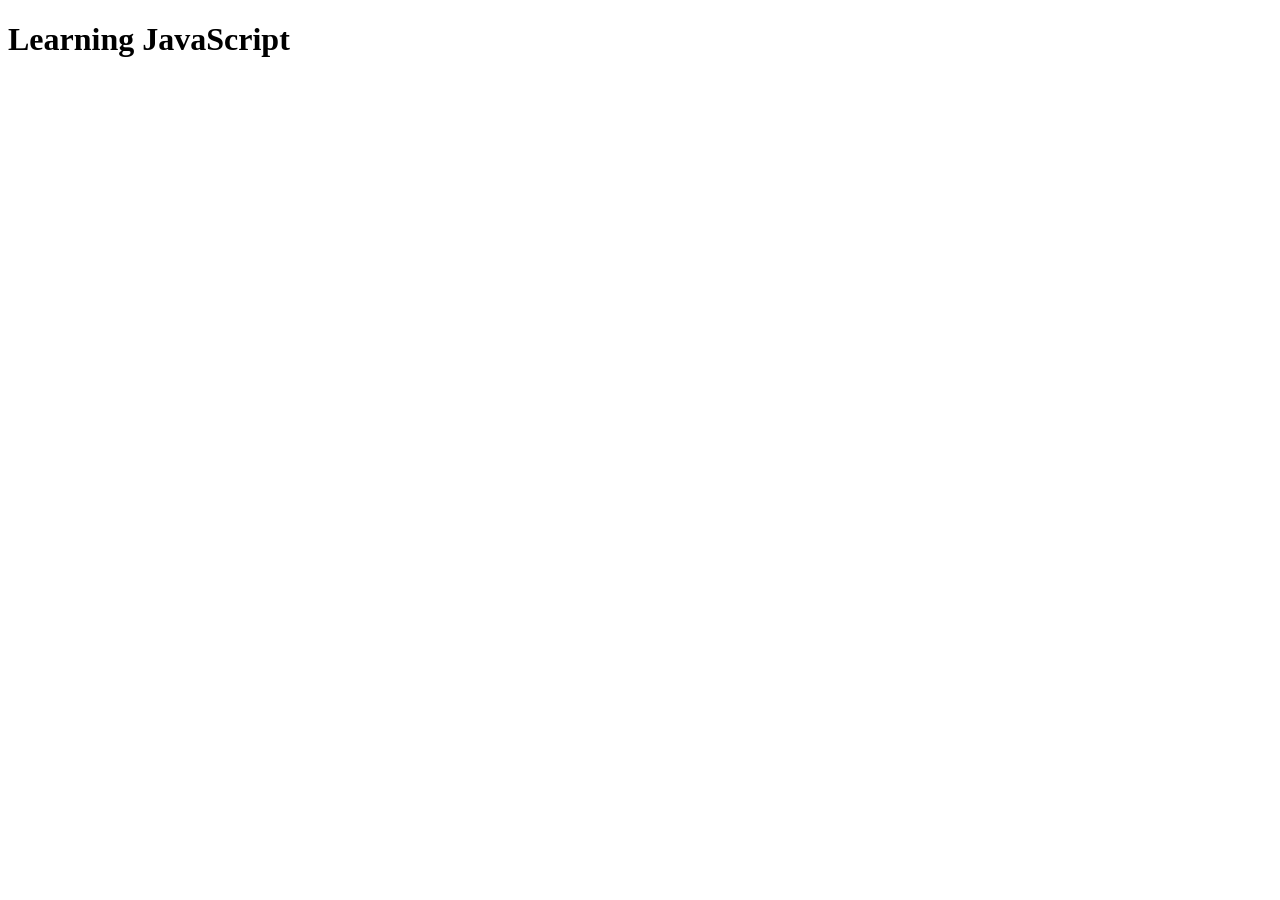
<file: ex00/index.html>
<!DOCTYPE html>
<html lang="en">
<head>
    <meta charset="UTF-8">
    <meta name="viewport" content="width=device-width, initial-scale=1.0">
    <title>JavaScript Basics</title>
    <!-- defer:execute the script after the html is parsed -->
    <script src="script.js" defer></script>
</head>
<body>
    <h1>Learning JavaScript</h1>
</body>
</html>
</file>
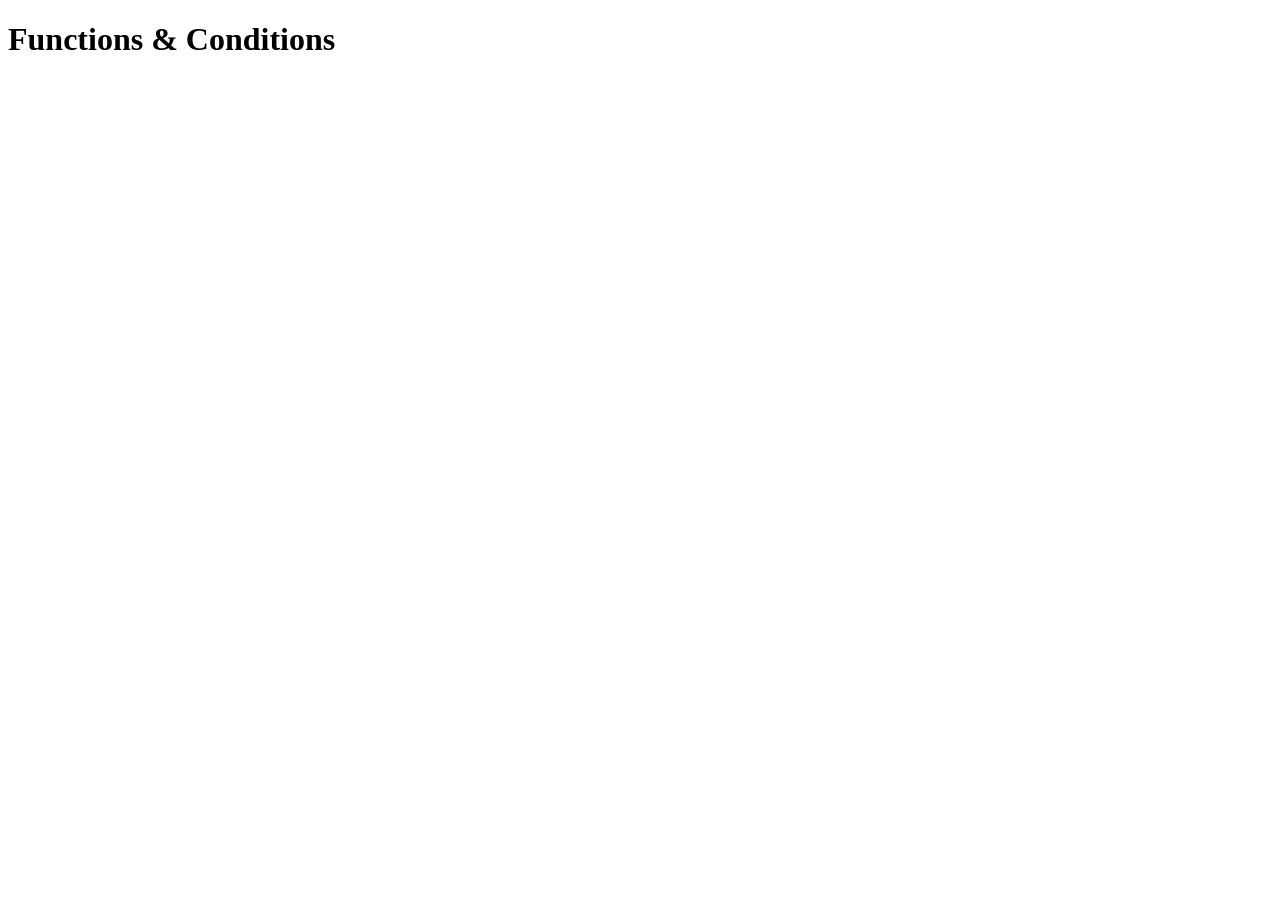
<file: ex01/index.html>
<!DOCTYPE html>
<html lang="en">
<head>
    <meta charset="UTF-8">
    <meta name="viewport" content="width=device-width, initial-scale=1.0">
    <title>Functions & Conditions</title>
    <!-- defer:execute the script after the html is parsed -->
    <script src="script.js" defer></script>
</head>
<body>
    <h1>Functions & Conditions</h1>
</body>
</html>
</file>
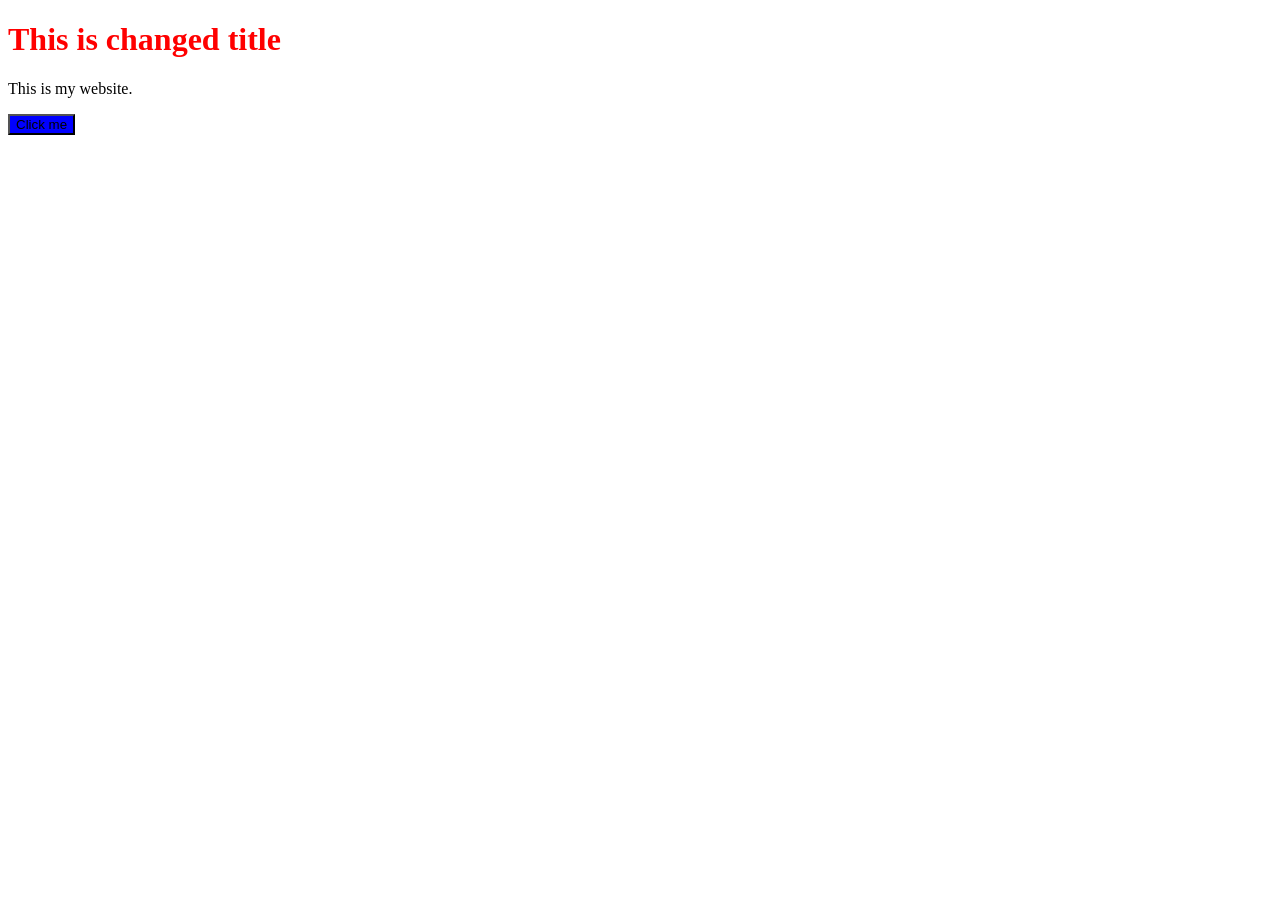
<file: ex02/index.html>
<!DOCTYPE html>
<html lang="en">
<head>
    <meta charset="UTF-8">
    <meta name="viewport" content="width=device-width, initial-scale=1.0">
    <title>DOM tree</title>
    <!-- defer:execute the script after the html is parsed -->
    <script src="script.js" defer></script>
    <link rel="stylesheet" href="style.css">
</head>
<body>
    <h1 id="title">DOM tree</h1>
    <p id="paragraph">This is my website.</p>
    <button id="button">Click me</button>
</body>
</html>
</file>
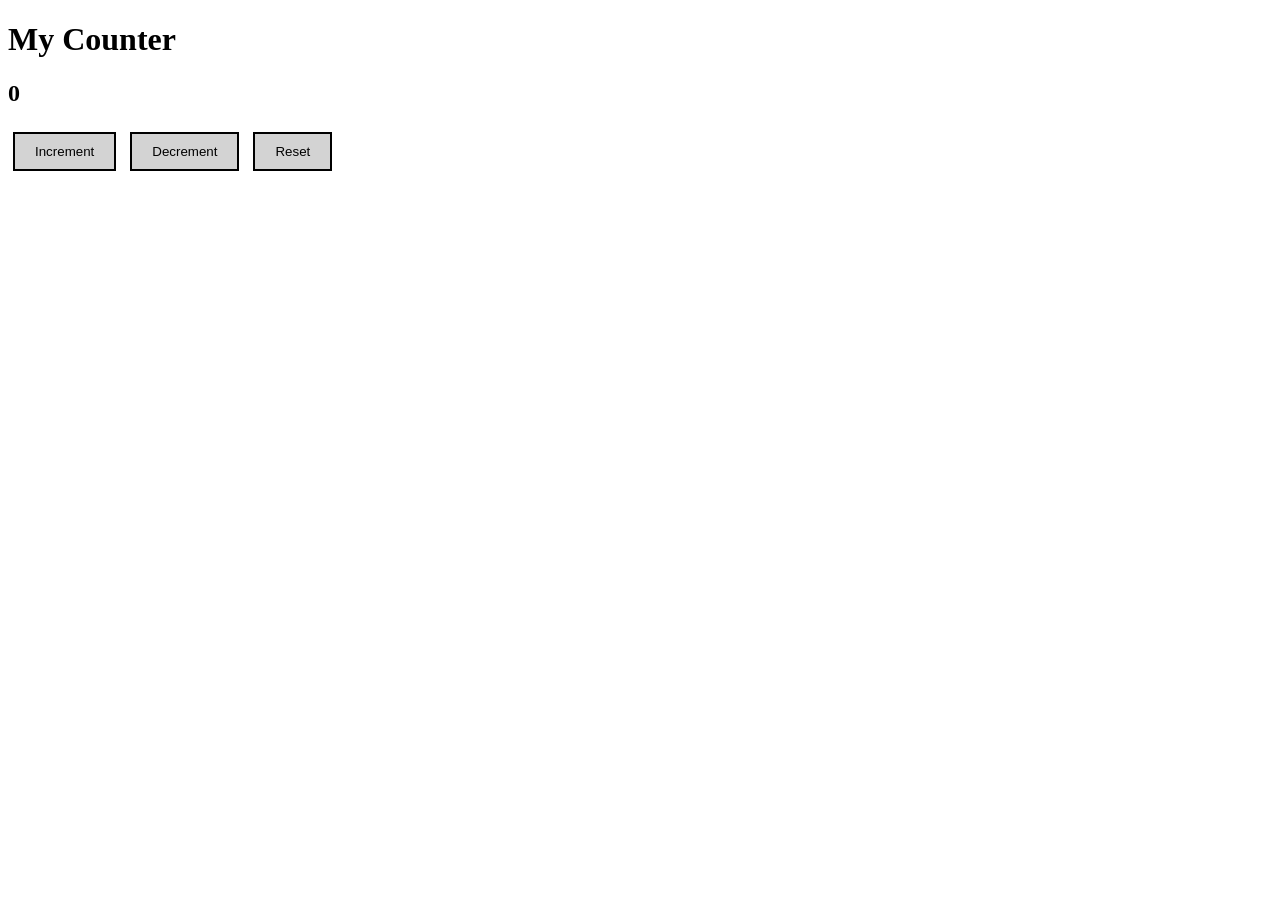
<file: ex03/index.html>
<!DOCTYPE html>
<html lang="en">
<head>
    <meta charset="UTF-8">
    <meta name="viewport" content="width=device-width, initial-scale=1.0">
    <title>Event-Driven Web</title>
    <!-- defer:execute the script after the html is parsed -->
    <script src="script.js" defer></script>
    <link rel="stylesheet" href="style.css">
</head>
<body>
    <h1>My Counter</h1>
    <h2 id="number">0</h2>
    <button id="increment" class="button">Increment</button>
    <button id="decrement" class="button">Decrement</button>
    <button id="reset" class="button">Reset</button>
</body>
</html>
</file>
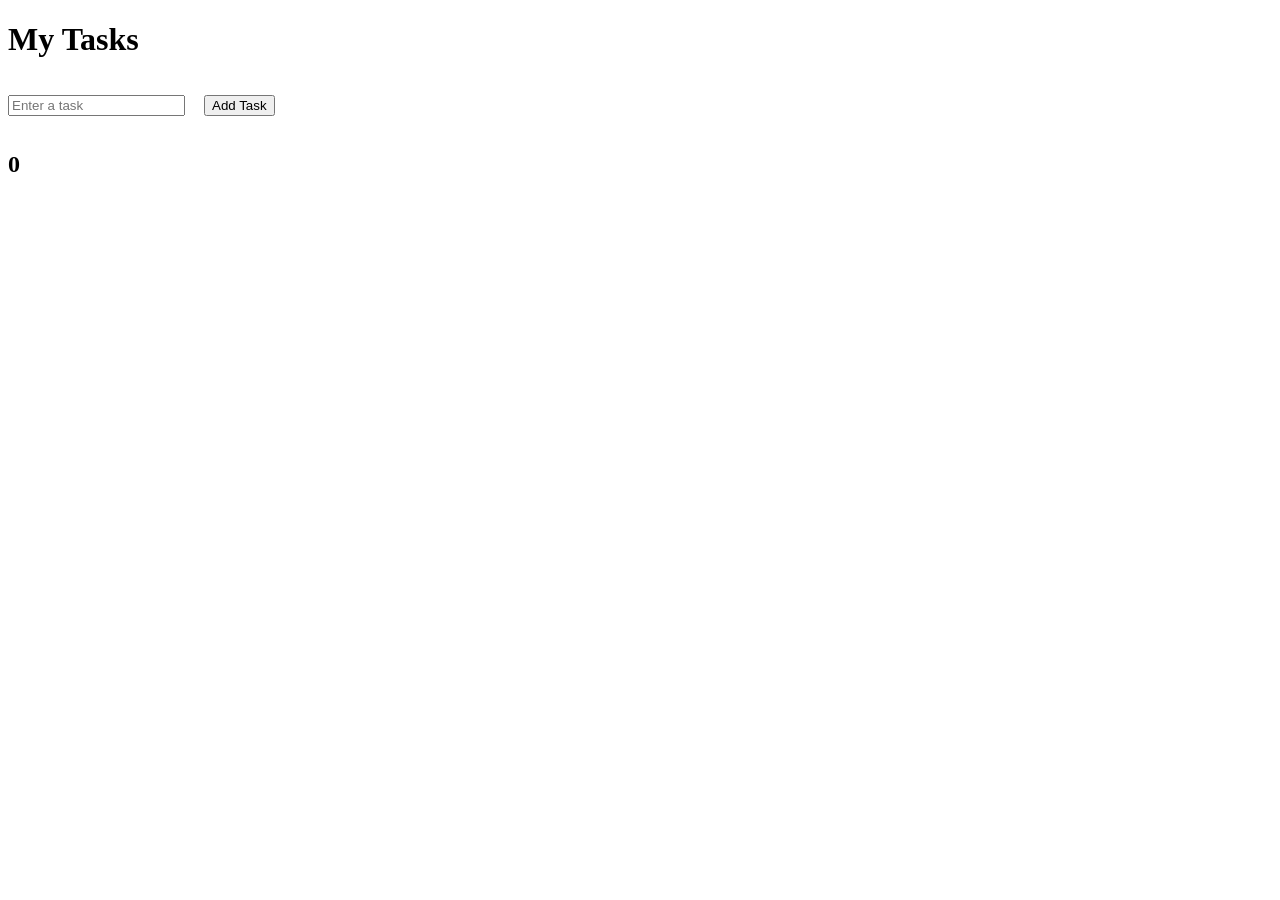
<file: ex04/index.html>
<!DOCTYPE html>
<html lang="en">
<head>
    <meta charset="UTF-8">
    <meta name="viewport" content="width=device-width, initial-scale=1.0">
    <title>Tasks</title>
    <!-- defer:execute the script after the html is parsed -->
    <script src="script.js" defer></script>
    <link rel="stylesheet" href="style.css">
</head>
<body>
    <h1>My Tasks</h1>
    <input type="text" id="taskInput" placeholder="Enter a task" required>
    <button id="addTask" class="button">Add Task</button>
    <ul id="taskList"></ul>
    <h2 id="taskCount">0</h2>
</body>
</html>
</file>
<file: ex02/style.css>
.active{
   background-color: blue;
}
</file>
<file: ex03/style.css>
.button{
    border: 2px solid black;
    padding: 10px 20px;
    margin: 5px;
    background-color: lightgray;
}
</file>
<file: ex04/style.css>
.button{
    margin: 15px;
}

.completed{
    text-decoration: line-through;
}
</file>
